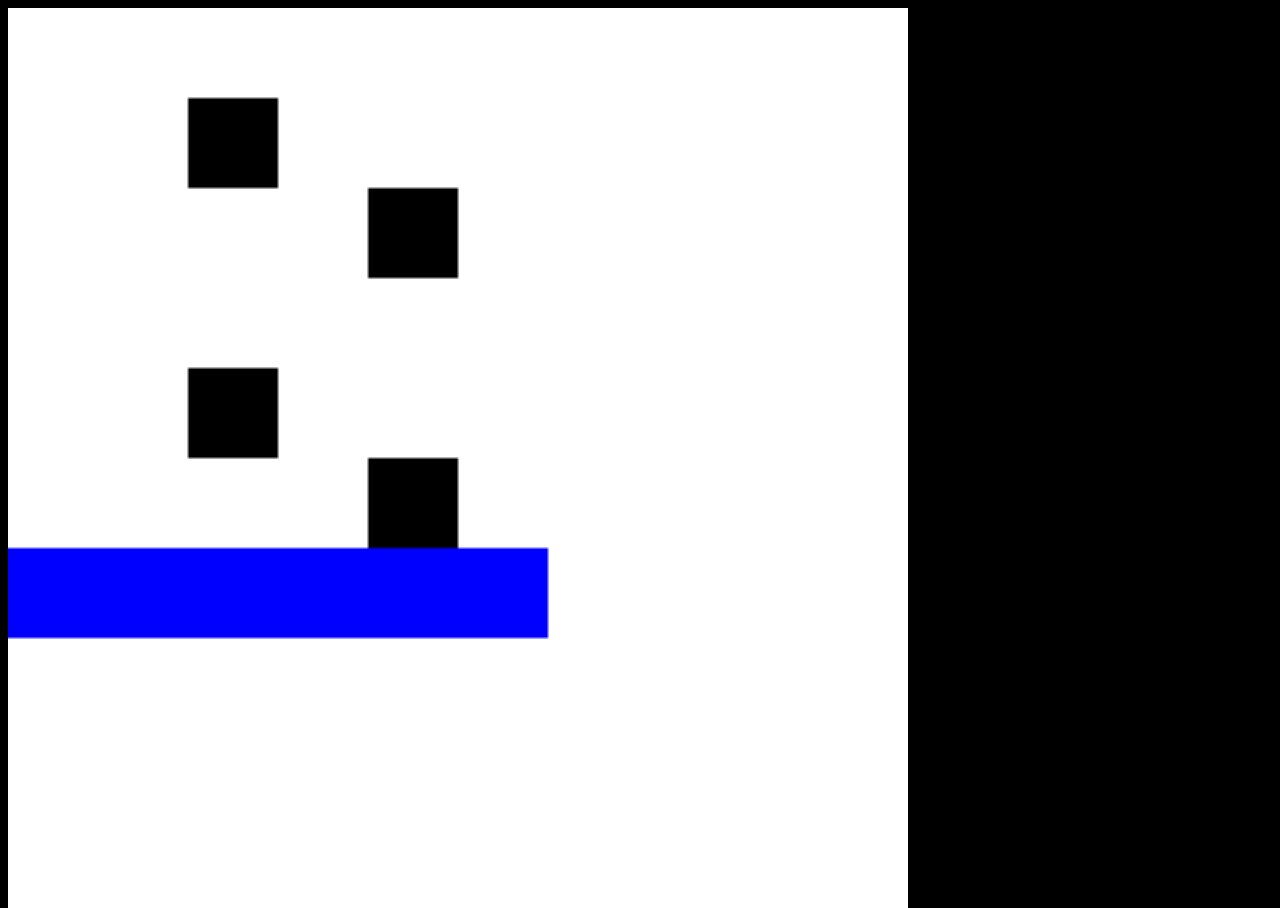
<file: RPG/index.html>
<!DOCTYPE html>
<html lang="ja">
  <head>
    <meta charset="utf-8">
    <title>drop_Field</title>
    <meta name="viewport"
	  content="width=device-width,initial-scale=1.0,maximum-scale=1.0,user-scalable=no">
    <link rel="stylesheet" href="data.css" type="text/css">
    <script src="./js/lib/enchant.js"></script>
    <script src="js/main.js"></script>
    <script src="js/TRAJECTORY.js"></script>
    <style>
      body{
      padding:0
      margin:0
      }
    </style>
  </head>
  <body style="background: #000;">
  <!-- display game -->
  </body>
</html>
</file>
<file: RPG/data.css>
/*================Data plot area================*/
#data {
    width: 900px;
    position:absolute;
    top:1000px;
    left:0px;
    margin: 0px 0px 0px 0px;
 
    padding: 0px 0px 0px 0px;
    background-color:#000000;
    color:#FFFFFF;
}
</file>
